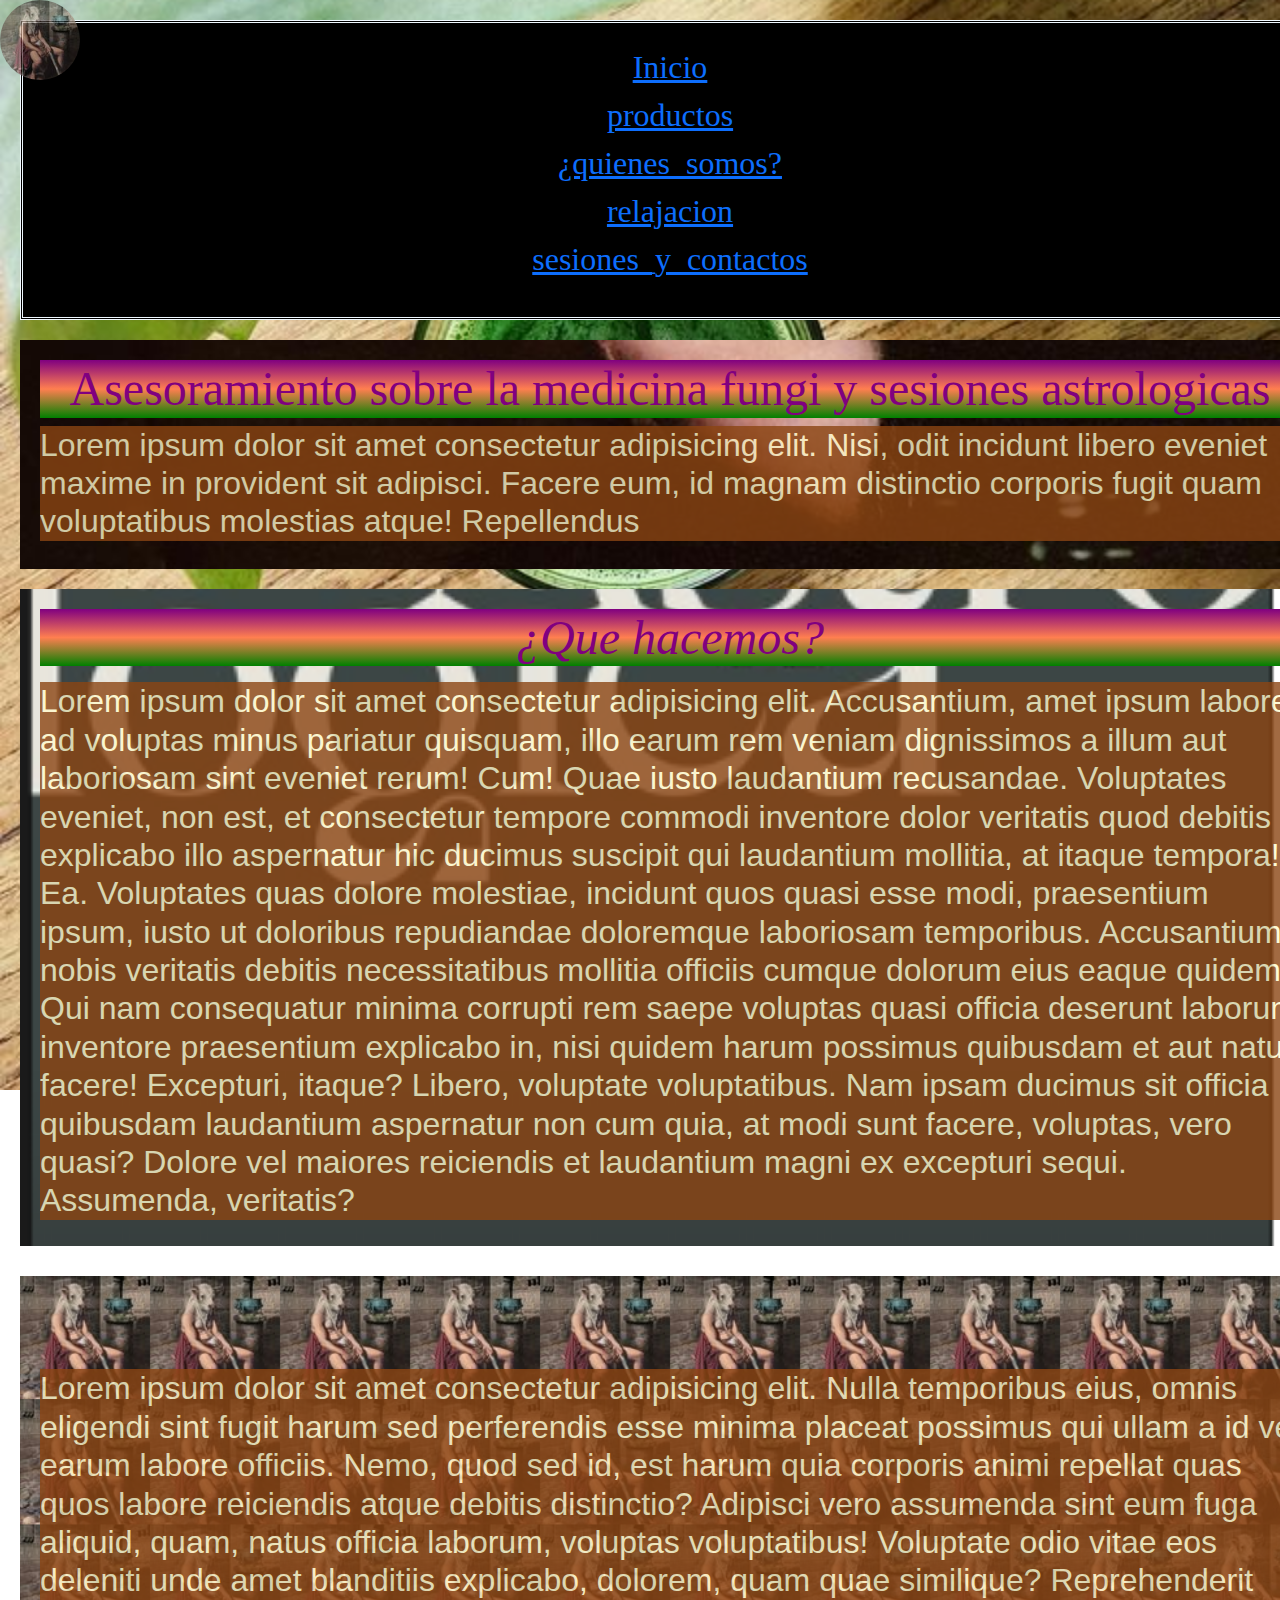
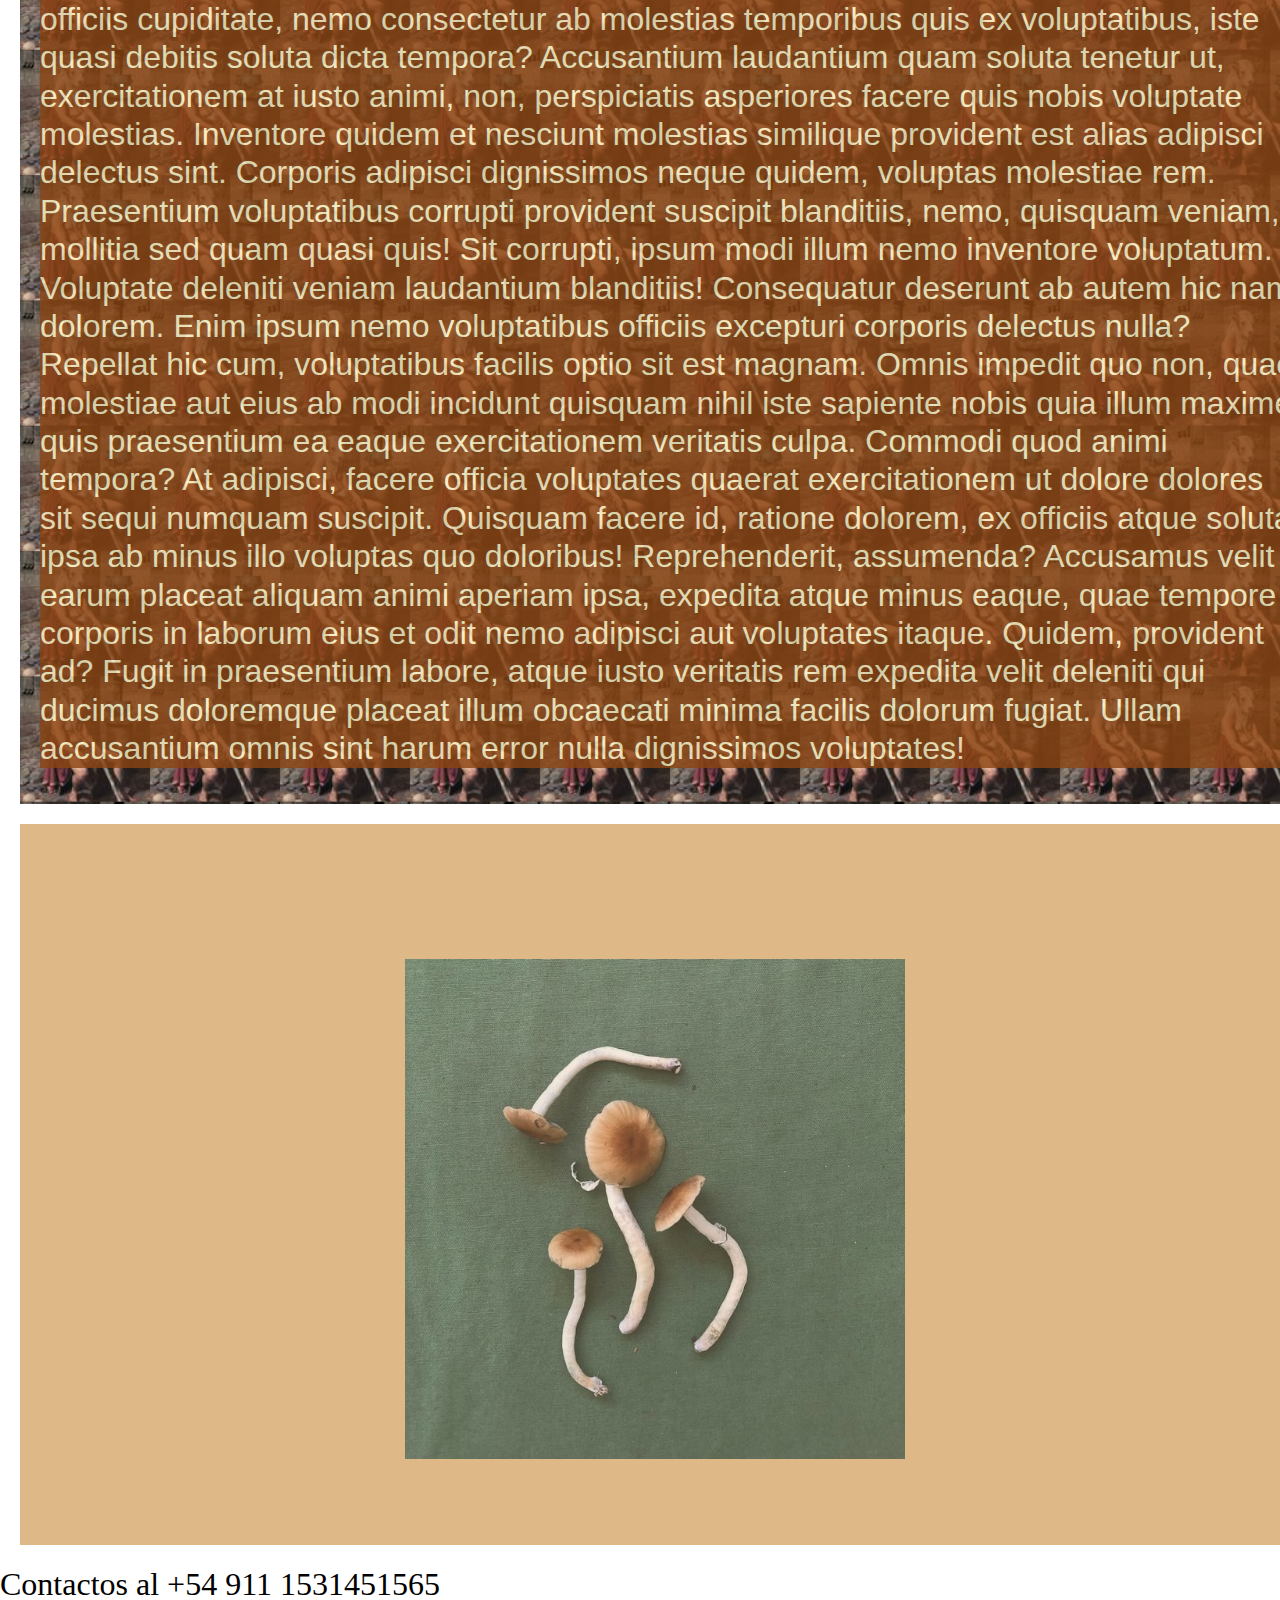
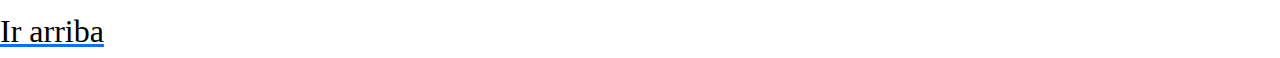
<file: index.html>
<!DOCTYPE html>
<html lang="en">
<head>
<meta charset="UTF-8">
<meta http-equiv="X-UA-Compatible" content="IE=edge">
<meta name="viewport" content="width=device-width, initial-scale=1.0">
<link rel="stylesheet" href="https://cdnjs.cloudflare.com/ajax/libs/animate.css/4.1.1/animate.min.css">
<link rel="stylesheet" href="./carpeta_con_proyecto/css/bootstrap.min.css">
<link rel="stylesheet" href="./carpeta_con_proyecto/page/estilo.css" class="rel">


<link rel="icon" href="./carpeta_con_proyecto/multimedios/fungi11.jpeg">
<title>ojo_del_toro</title>
</head>

<body>
<header>
<div 
class="logo"><img class= "logo1" src="./carpeta_con_proyecto/multimedios/logo.jpg" alt="logo ojo"></a>

</div>  
    <nav>


    <ul class="menu">
        <li class="animate__animated animate__backInLeft" class="item" > <a href="./index.html">Inicio</a> </li>
        <li class="animate__animated animate__backInLeft" class="item"> <a href="./carpeta_con_proyecto/page/productos.html">productos</a> 
        <ul class="submenu">
        <li class="sub_i"><a href="./carpeta_con_proyecto/page/productos.html">fungi 1</a></li>
        <li class="sub_p"><a href="./carpeta_con_proyecto/page/productos.html">fungi 2</a></li>

    </ul>
</li>
        <li class="animate__animated animate__fadeInUpBig" class="item"><a href="./carpeta_con_proyecto/page/quienes_somos.html">¿quienes_somos?</a></li>
        <li class="animate__animated animate__swing" class="item"> <a href="./carpeta_con_proyecto/page/relajacion.html">relajacion</a></li>
        <li  class="animate__animated animate__backInLeft" class="item"> <a href="./carpeta_con_proyecto/page/sesiones_y_contacto.html">sesiones_y_contactos</a></li>
    </ul>
    </nav>
<div></div>
</header>
<main>
<section class="section1">
<h1 class="wow animate__animated animate__fadeInTopRight"
<em>Asesoramiento sobre la medicina fungi y sesiones astrologicas</em> 
<h1>

    <h2>Lorem ipsum dolor sit amet consectetur adipisicing elit. Nisi, odit incidunt libero eveniet maxime in provident sit adipisci. Facere eum, id magnam distinctio corporis fugit quam voluptatibus molestias atque! Repellendus <h2>


</section>

<section class="section2">
<h1 class="wow animate__animated animate__rubberBand">
<em>¿Que hacemos?</em> 
</h1>
<p>
    <h2>Lorem ipsum dolor sit amet consectetur adipisicing elit. Accusantium, amet ipsum labore, ad voluptas minus pariatur quisquam, illo earum rem veniam dignissimos a illum aut laboriosam sint eveniet rerum! Cum!
    Quae iusto laudantium recusandae. Voluptates eveniet, non est, et consectetur tempore commodi inventore dolor veritatis quod debitis explicabo illo aspernatur hic ducimus suscipit qui laudantium mollitia, at itaque tempora! Ea.
    Voluptates quas dolore molestiae, incidunt quos quasi esse modi, praesentium ipsum, iusto ut doloribus repudiandae doloremque laboriosam temporibus. Accusantium nobis veritatis debitis necessitatibus mollitia officiis cumque dolorum eius eaque quidem.
    Qui nam consequatur minima corrupti rem saepe voluptas quasi officia deserunt laborum inventore praesentium explicabo in, nisi quidem harum possimus quibusdam et aut natus facere! Excepturi, itaque? Libero, voluptate voluptatibus.
    Nam ipsam ducimus sit officia quibusdam laudantium aspernatur non cum quia, at modi sunt facere, voluptas, vero quasi? Dolore vel maiores reiciendis et laudantium magni ex excepturi sequi. Assumenda, veritatis? 
    <h2>
</p>
</section>

<section class="section3">
<h1 class="wow animate__animated animate__rotateInUpLeft">
¿Como lo hacemos y tipo de asesormaiento?
<h1>
<p>
    <h2>Lorem ipsum dolor sit amet consectetur adipisicing elit. Nulla temporibus eius, omnis eligendi sint fugit harum sed perferendis esse minima placeat possimus qui ullam a id vel earum labore officiis.
    Nemo, quod sed id, est harum quia corporis animi repellat quas quos labore reiciendis atque debitis distinctio? Adipisci vero assumenda sint eum fuga aliquid, quam, natus officia laborum, voluptas voluptatibus!
    Voluptate odio vitae eos deleniti unde amet blanditiis explicabo, dolorem, quam quae similique? Reprehenderit officiis cupiditate, nemo consectetur ab molestias temporibus quis ex voluptatibus, iste quasi debitis soluta dicta tempora?
    Accusantium laudantium quam soluta tenetur ut, exercitationem at iusto animi, non, perspiciatis asperiores facere quis nobis voluptate molestias. Inventore quidem et nesciunt molestias similique provident est alias adipisci delectus sint.
    Corporis adipisci dignissimos neque quidem, voluptas molestiae rem. Praesentium voluptatibus corrupti provident suscipit blanditiis, nemo, quisquam veniam, mollitia sed quam quasi quis! Sit corrupti, ipsum modi illum nemo inventore voluptatum.
    Voluptate deleniti veniam laudantium blanditiis! Consequatur deserunt ab autem hic nam dolorem. Enim ipsum nemo voluptatibus officiis excepturi corporis delectus nulla? Repellat hic cum, voluptatibus facilis optio sit est magnam.
    Omnis impedit quo non, quae molestiae aut eius ab modi incidunt quisquam nihil iste sapiente nobis quia illum maxime quis praesentium ea eaque exercitationem veritatis culpa. Commodi quod animi tempora?
    At adipisci, facere officia voluptates quaerat exercitationem ut dolore dolores sit sequi numquam suscipit. Quisquam facere id, ratione dolorem, ex officiis atque soluta ipsa ab minus illo voluptas quo doloribus!
    Reprehenderit, assumenda? Accusamus velit earum placeat aliquam animi aperiam ipsa, expedita atque minus eaque, quae tempore corporis in laborum eius et odit nemo adipisci aut voluptates itaque. Quidem, provident ad?
    Fugit in praesentium labore, atque iusto veritatis rem expedita velit deleniti qui ducimus doloremque placeat illum obcaecati minima facilis dolorum fugiat. Ullam accusantium omnis sint harum error nulla dignissimos voluptates!
    <h2>

</p>
</section>

<section class="section4">
<h1 class="wow animate__animated animate__flipInY">
Tipo de productos que ofrecemos
</h1>
<p>

<img class= "fungi" 
src="./carpeta_con_proyecto/multimedios/129547866_3593484447378512_4043312795805311598_n.jpg" alt="fungi">



</p>
</section>



</main>
<footer> <h4>Contactos al +54 911 1531451565</h4>
<a href="#top">
<h4>Ir arriba</h4>
</a>
</footer>
<script src="./carpeta_con_proyecto/js/wow.min.js">

</script>
<script>
   new WOW().init();
</script>

</body>
</html>
</file>
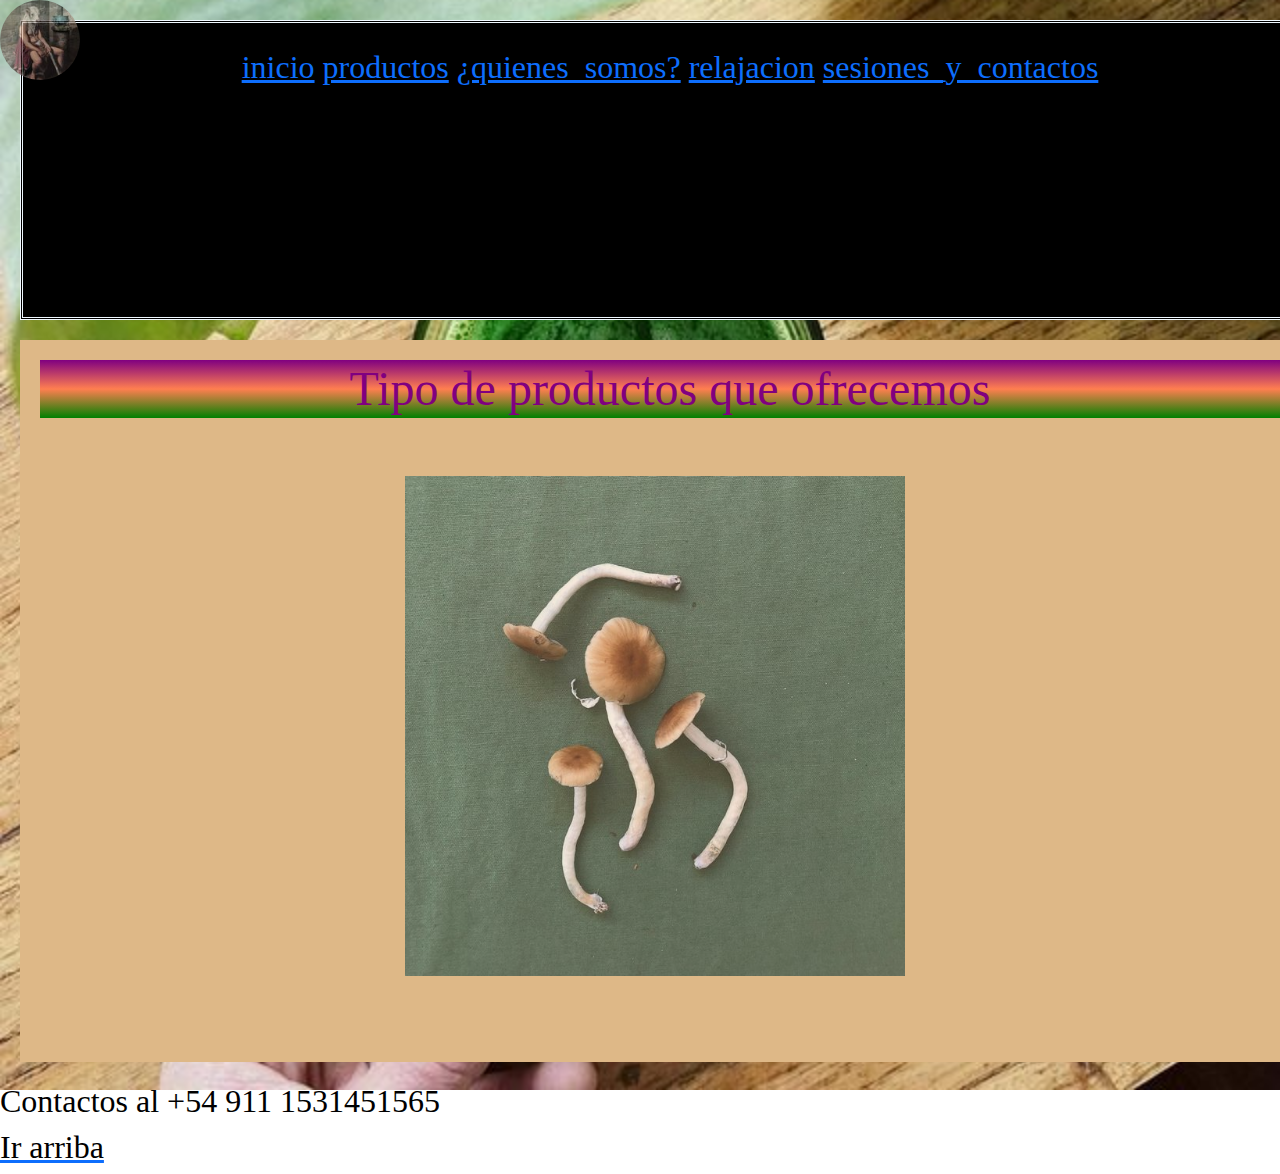
<file: carpeta_con_proyecto/page/productos.html>
<!DOCTYPE html>
<html lang="en">
<head>
<meta charset="UTF-8">
<meta http-equiv="X-UA-Compatible" content="IE=edge">
<meta name="viewport" content="width=device-width, initial-scale=1.0">
<link rel="stylesheet" href="https://cdnjs.cloudflare.com/ajax/libs/animate.css/4.1.1/animate.min.css">
<link rel="stylesheet" href="../css/bootstrap.min.css">
<link rel="stylesheet" href="./estilo.css" class="rel">

<link rel="icon" href="../multimedios/lucas.jpg">
<title>ojo_del_toro</title>
</head>

<body>
    <header>
      <div class="logo"><img class= "logo1" src="../multimedios/logo.jpg" alt="logo ojo"> </div>  
        <nav>

       
<ul class="menu">
    <li class="item"> <a href="../../index.html">inicio</a> </li>
    <li class="item"> <a href="./productos.html">productos</a> 
    <ul class="submenu">
<li class="sub_i"><a href="./productos.html">fungi 1</a></li>
<li class="sub_p"><a href="./productos.html">fungi 2</a></li>

    </ul>
    </li>
    <li class="item"><a href="./quienes_somos.html">¿quienes_somos?</a></li>
    <li class="item"> <a href="./relajacion.html">relajacion</a></li>
    <li class="item"> <a href="./sesiones_y_contacto.html">sesiones_y_contactos</a></li>
</ul>
</nav>
<div></div>
    </header>
<main>
  

    <section class="section4">
        <h1>
            Tipo de productos que ofrecemos
        </h1>
        <p>
            
        <img class= "fungi" src="../multimedios/129547866_3593484447378512_4043312795805311598_n.jpg" alt="fungi">



            
        </p>
    </section>



</main>
<footer> <h4>Contactos al +54 911 1531451565</h4>
<a href="#top">
    <h4>Ir arriba</h4>
</a>
</footer>

</body>
</html>
</file>
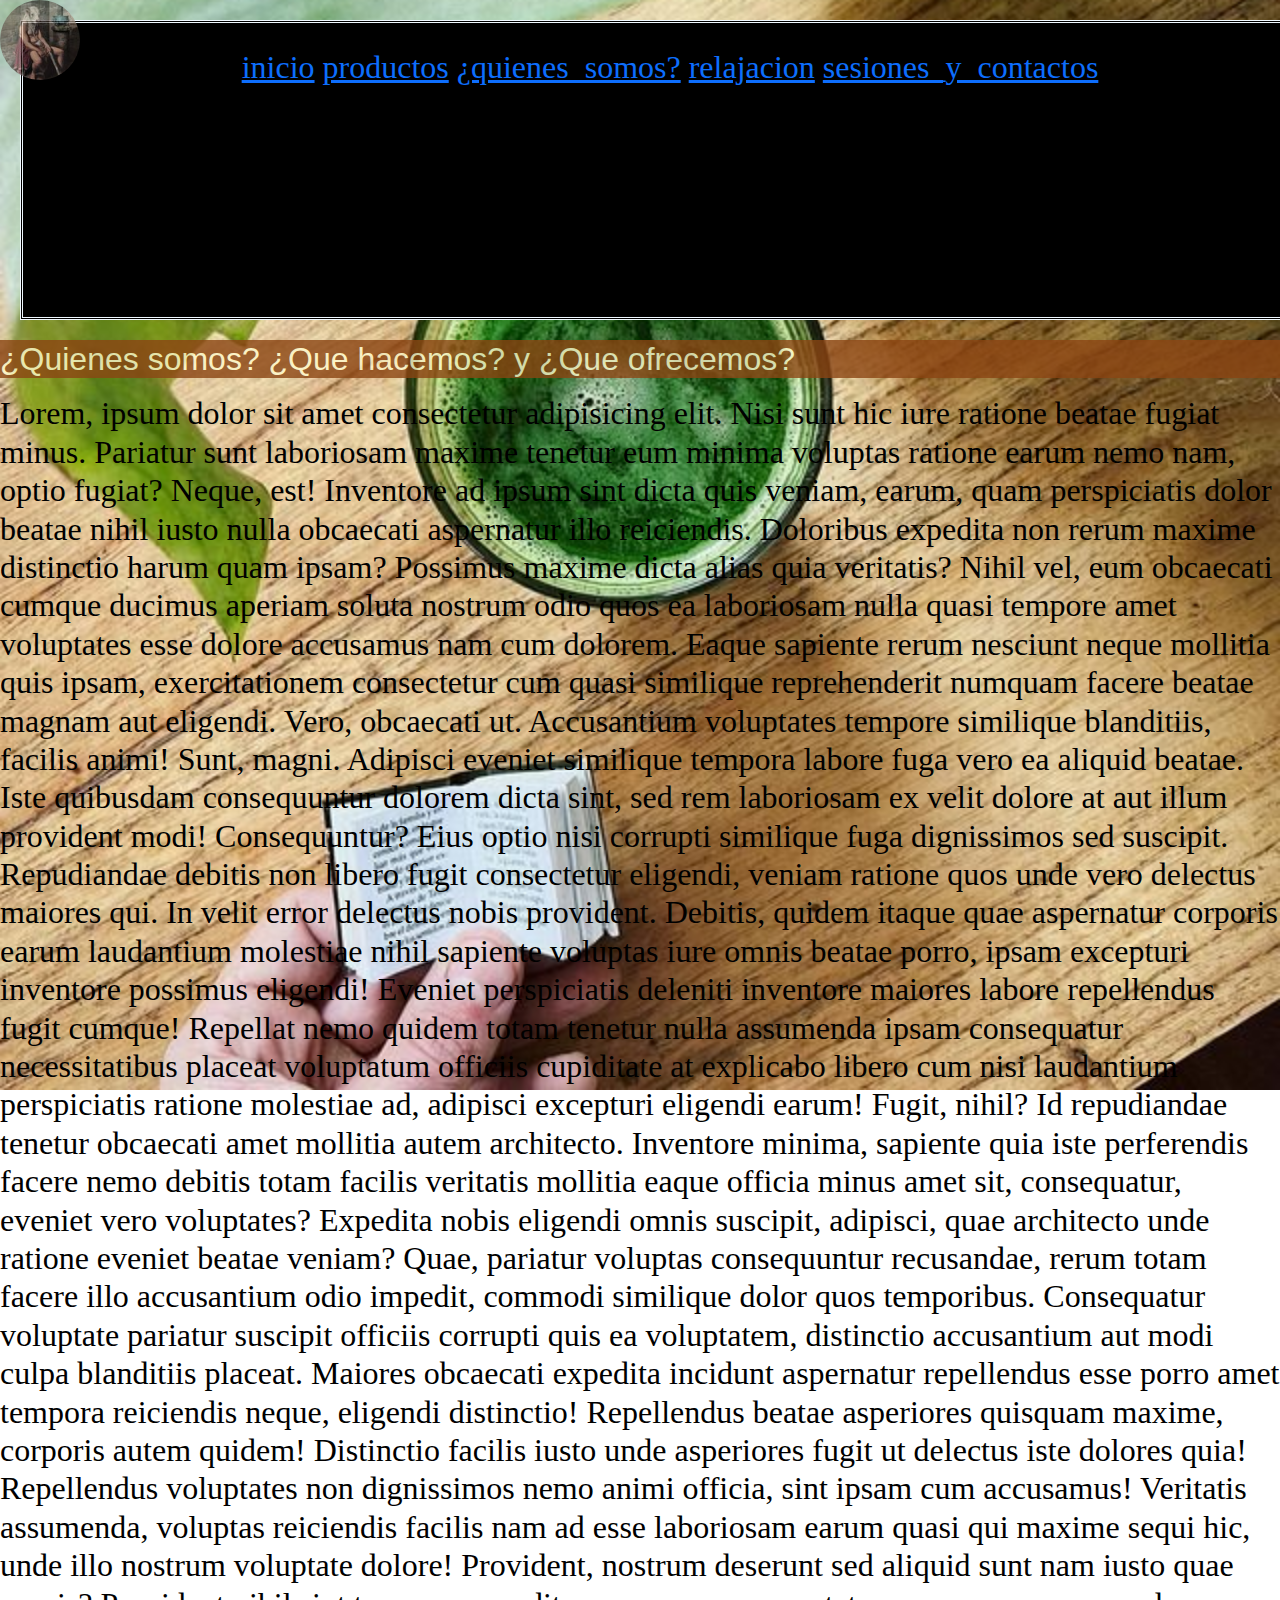
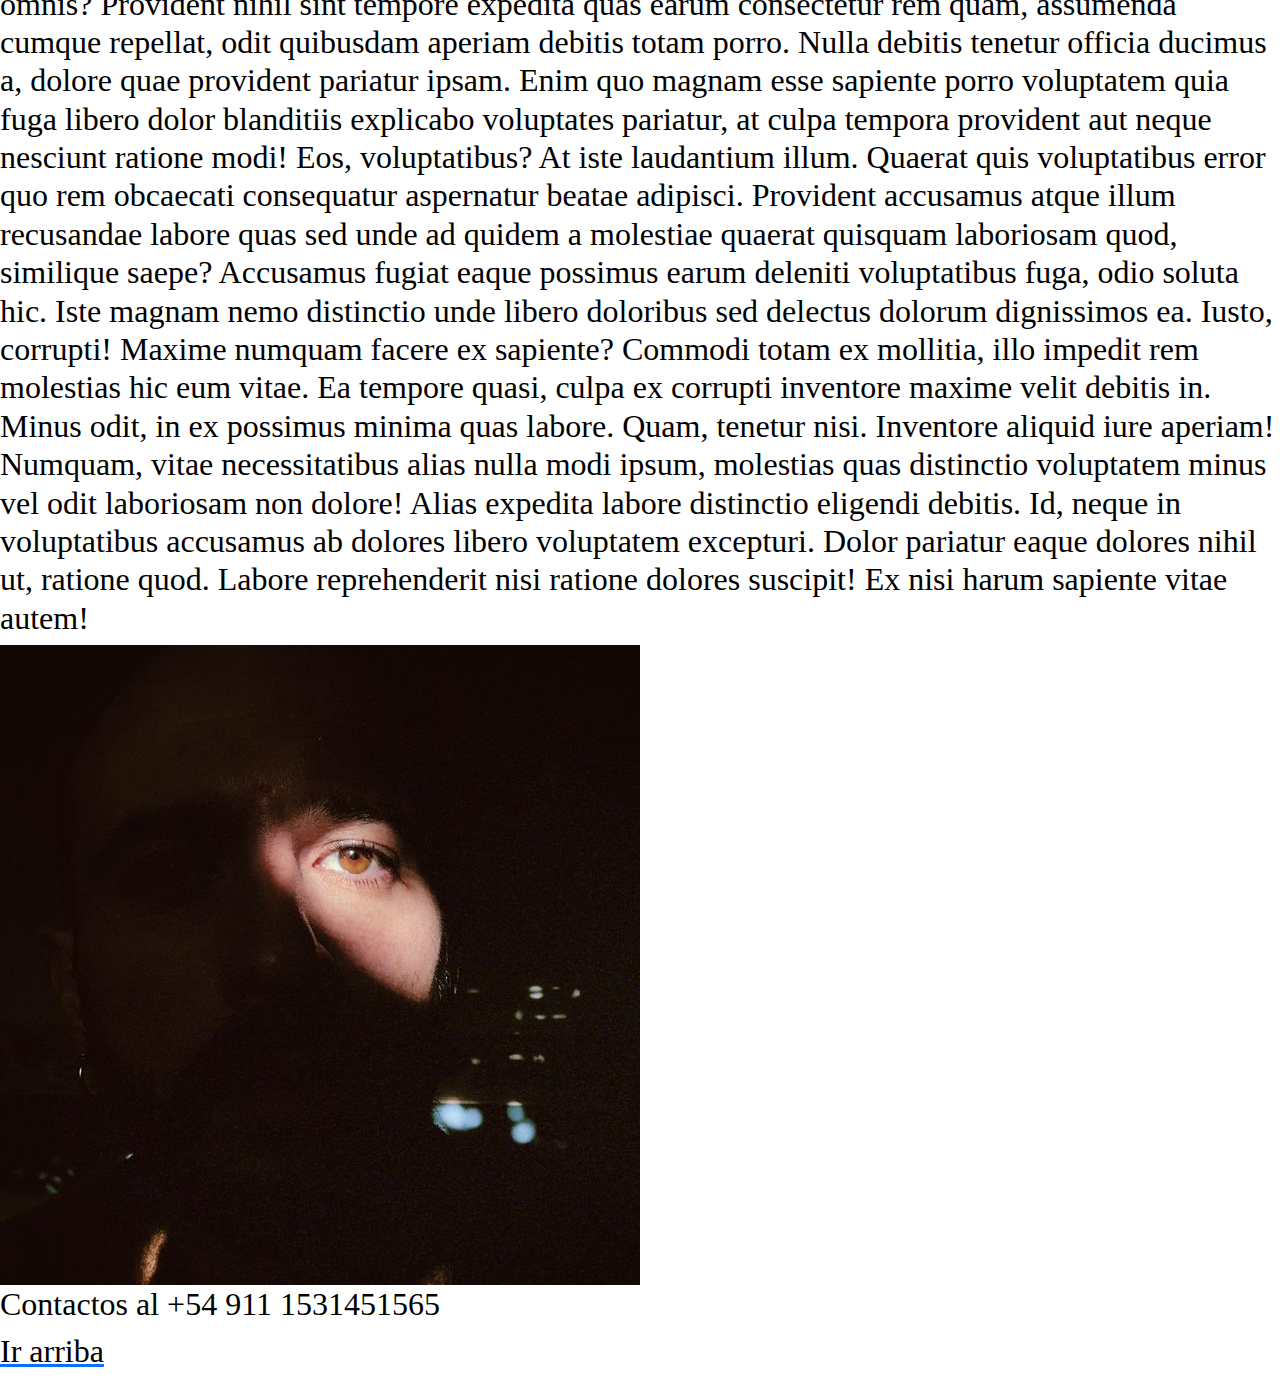
<file: carpeta_con_proyecto/page/quienes_somos.html>
<!DOCTYPE html>
<html lang="en">
<head>
<meta charset="UTF-8">
<meta http-equiv="X-UA-Compatible" content="IE=edge">
<meta name="viewport" content="width=device-width, initial-scale=1.0">
<link rel="stylesheet" href="https://cdnjs.cloudflare.com/ajax/libs/animate.css/4.1.1/animate.min.css">
<link rel="stylesheet" href="../css/bootstrap.min.css">
<link rel="stylesheet" href="./estilo.css" class="rel">

<link rel="icon" href="../multimedios/lucas.jpg">
<title>ojo_del_toro</title>
</head>

<body>
    <header>
      <div class="logo"><img class= "logo1" src="../multimedios/logo.jpg" alt="logo ojo"> </div>  
        <nav>

       
            <ul class="menu">
                <li class="item"> <a href="../../index.html">inicio</a> </li>
                <li class="item"> <a href="./productos.html">productos</a> 
                <ul class="submenu">
            <li class="sub_i"><a href="./productos.html">fungi 1</a></li>
            <li class="sub_p"><a href="./productos.html">fungi 2</a></li>
            
                </ul>
                </li>
                <li class="item"><a href="./quienes_somos.html">¿quienes_somos?</a></li>
                <li class="item"> <a href="./relajacion.html">relajacion</a></li>
                <li class="item"> <a href="./sesiones_y_contacto.html">sesiones_y_contactos</a></li>
</ul>
</nav>
<div></div>
    </header>
<main>
    <h2>
        <p>
           ¿Quienes somos? ¿Que hacemos? y ¿Que ofrecemos?
        </p>
    </h2>

    <h5>
        Lorem, ipsum dolor sit amet consectetur adipisicing elit. Nisi sunt hic iure ratione beatae fugiat minus. Pariatur sunt laboriosam maxime tenetur eum minima voluptas ratione earum nemo nam, optio fugiat?
        Neque, est! Inventore ad ipsum sint dicta quis veniam, earum, quam perspiciatis dolor beatae nihil iusto nulla obcaecati aspernatur illo reiciendis. Doloribus expedita non rerum maxime distinctio harum quam ipsam?
        Possimus maxime dicta alias quia veritatis? Nihil vel, eum obcaecati cumque ducimus aperiam soluta nostrum odio quos ea laboriosam nulla quasi tempore amet voluptates esse dolore accusamus nam cum dolorem.
        Eaque sapiente rerum nesciunt neque mollitia quis ipsam, exercitationem consectetur cum quasi similique reprehenderit numquam facere beatae magnam aut eligendi. Vero, obcaecati ut. Accusantium voluptates tempore similique blanditiis, facilis animi!
        Sunt, magni. Adipisci eveniet similique tempora labore fuga vero ea aliquid beatae. Iste quibusdam consequuntur dolorem dicta sint, sed rem laboriosam ex velit dolore at aut illum provident modi! Consequuntur?
        Eius optio nisi corrupti similique fuga dignissimos sed suscipit. Repudiandae debitis non libero fugit consectetur eligendi, veniam ratione quos unde vero delectus maiores qui. In velit error delectus nobis provident.
        Debitis, quidem itaque quae aspernatur corporis earum laudantium molestiae nihil sapiente voluptas iure omnis beatae porro, ipsam excepturi inventore possimus eligendi! Eveniet perspiciatis deleniti inventore maiores labore repellendus fugit cumque!
        Repellat nemo quidem totam tenetur nulla assumenda ipsam consequatur necessitatibus placeat voluptatum officiis cupiditate at explicabo libero cum nisi laudantium perspiciatis ratione molestiae ad, adipisci excepturi eligendi earum! Fugit, nihil?
        Id repudiandae tenetur obcaecati amet mollitia autem architecto. Inventore minima, sapiente quia iste perferendis facere nemo debitis totam facilis veritatis mollitia eaque officia minus amet sit, consequatur, eveniet vero voluptates?
        Expedita nobis eligendi omnis suscipit, adipisci, quae architecto unde ratione eveniet beatae veniam? Quae, pariatur voluptas consequuntur recusandae, rerum totam facere illo accusantium odio impedit, commodi similique dolor quos temporibus.
        Consequatur voluptate pariatur suscipit officiis corrupti quis ea voluptatem, distinctio accusantium aut modi culpa blanditiis placeat. Maiores obcaecati expedita incidunt aspernatur repellendus esse porro amet tempora reiciendis neque, eligendi distinctio!
        Repellendus beatae asperiores quisquam maxime, corporis autem quidem! Distinctio facilis iusto unde asperiores fugit ut delectus iste dolores quia! Repellendus voluptates non dignissimos nemo animi officia, sint ipsam cum accusamus!
        Veritatis assumenda, voluptas reiciendis facilis nam ad esse laboriosam earum quasi qui maxime sequi hic, unde illo nostrum voluptate dolore! Provident, nostrum deserunt sed aliquid sunt nam iusto quae omnis?
        Provident nihil sint tempore expedita quas earum consectetur rem quam, assumenda cumque repellat, odit quibusdam aperiam debitis totam porro. Nulla debitis tenetur officia ducimus a, dolore quae provident pariatur ipsam.
        Enim quo magnam esse sapiente porro voluptatem quia fuga libero dolor blanditiis explicabo voluptates pariatur, at culpa tempora provident aut neque nesciunt ratione modi! Eos, voluptatibus? At iste laudantium illum.
        Quaerat quis voluptatibus error quo rem obcaecati consequatur aspernatur beatae adipisci. Provident accusamus atque illum recusandae labore quas sed unde ad quidem a molestiae quaerat quisquam laboriosam quod, similique saepe?
        Accusamus fugiat eaque possimus earum deleniti voluptatibus fuga, odio soluta hic. Iste magnam nemo distinctio unde libero doloribus sed delectus dolorum dignissimos ea. Iusto, corrupti! Maxime numquam facere ex sapiente?
        Commodi totam ex mollitia, illo impedit rem molestias hic eum vitae. Ea tempore quasi, culpa ex corrupti inventore maxime velit debitis in. Minus odit, in ex possimus minima quas labore.
        Quam, tenetur nisi. Inventore aliquid iure aperiam! Numquam, vitae necessitatibus alias nulla modi ipsum, molestias quas distinctio voluptatem minus vel odit laboriosam non dolore! Alias expedita labore distinctio eligendi debitis.
        Id, neque in voluptatibus accusamus ab dolores libero voluptatem excepturi. Dolor pariatur eaque dolores nihil ut, ratione quod. Labore reprehenderit nisi ratione dolores suscipit! Ex nisi harum sapiente vitae autem!
    </h5>

    <img class="lucas1" src="../multimedios/lucas.jpg" alt="lucas">
   

</main>
<footer> <h4>Contactos al +54 911 1531451565</h4>
<a href="#top">
    <h4>Ir arriba</h4>
</a>
</footer>

</body>
</html>
</file>
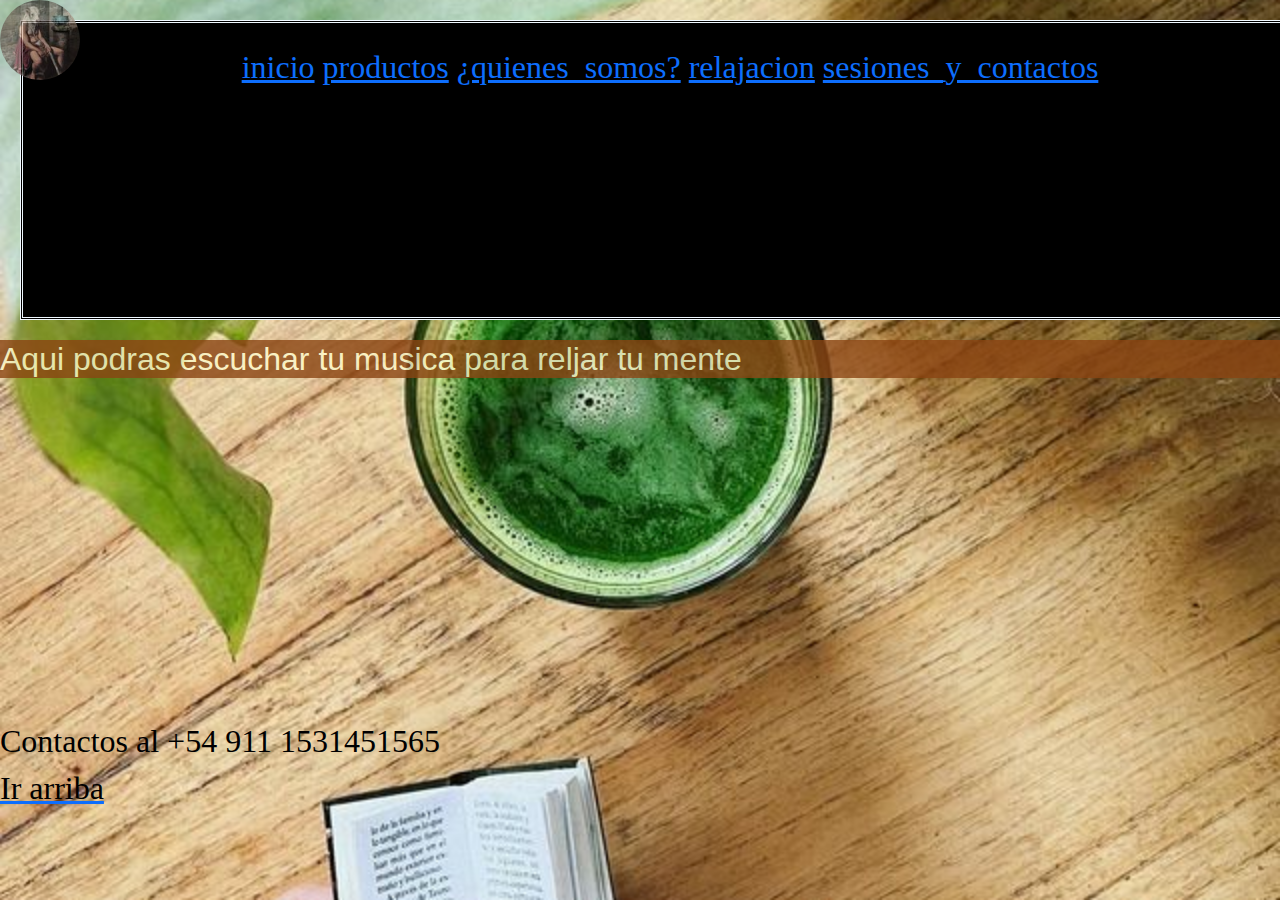
<file: carpeta_con_proyecto/page/relajacion.html>
<!DOCTYPE html>
<html lang="en">
<head>
<meta charset="UTF-8">
<meta http-equiv="X-UA-Compatible" content="IE=edge">
<meta name="viewport" content="width=device-width, initial-scale=1.0">
<link rel="stylesheet" href="https://cdnjs.cloudflare.com/ajax/libs/animate.css/4.1.1/animate.min.css">
<link rel="stylesheet" href="../css/bootstrap.min.css">
<link rel="stylesheet" href="./estilo.css" class="rel">

<link rel="icon" href="../multimedios/lucas.jpg">
<title>ojo_del_toro</title>
</head>

<body>
    <header>
      <div class="logo"><img class= "logo1" src="../multimedios/logo.jpg" alt="logo ojo"> </div>  
        <nav>

            <ul class="menu">
                <li class="item"> <a href="../../index.html">inicio</a> </li>
                <li class="item"> <a href="./productos.html">productos</a> 
                <ul class="submenu">
            <li class="sub_i"><a href="./productos.html">fungi 1</a></li>
            <li class="sub_p"><a href="./productos.html">fungi 2</a></li>
            
                </ul>
                </li>
                <li class="item"><a href="./quienes_somos.html">¿quienes_somos?</a></li>
                <li class="item"> <a href="./relajacion.html">relajacion</a></li>
                <li class="item"> <a href="./sesiones_y_contacto.html">sesiones_y_contactos</a></li>
</ul>
</nav>
<div></div>
    </header>
<main>
    <h2>
        <p>
          Aqui podras escuchar tu musica para reljar tu mente
        </p>
    </h2>

    
    <iframe width="560" height="315" src="https://www.youtube.com/embed/FTqrQsSIKR0" title="YouTube video player" frameborder="0" allow="accelerometer; autoplay; clipboard-write; encrypted-media; gyroscope; picture-in-picture" allowfullscreen></iframe>
   

</main>
<footer> <h4>Contactos al +54 911 1531451565</h4>
<a href="#top">
    <h4>Ir arriba</h4>
</a>
</footer>

</body>
</html>
</file>
<file: carpeta_con_proyecto/page/estilo.css>
*{
margin: 0%;
padding: 0%;
box-sizing: border-box;
}
@media only screen and (min-width: 300px){

    body{

        font-family: inherit;
        background-image: url(../multimedios/302175426_466523962035198_669514361756379759_n.jpg);
        background-attachment: fixed;
        background-position: center;
        background-repeat: no-repeat;
        background-size: cover;
        
    }
    
    h1{
        font-family: fantasy;
        font-size: 2rem;
        background-color: black;
        color: purple;
        text-align: center;
        font-size:1.5rem;
    }
    h2,h3{
        background-color: rgb(197, 121, 235) ;
        opacity: 80%;
        color: lemonchiffon;
        font-family: sans-serif;
        font-size: 1rem;
    }
    h4,h5{
        color: black;
        font-size: 0.8rem;
        }
    
    .logo{ 
       
        width: 0;
        opacity: 70%;
        position:fixed;
        top: 5%;
        left: 5%;
        
    }   
        
    
    .logo1{
        width: 50px;
        border-radius: 50%;
    
    }
    
    
    
    .logo1:hover{
        animation: infinite;
    transform: scale(1.2, 1.2);
    transition: 2s;
    }

    nav{
        text-align: center;
    }
    .menu{
        background-color:rgba(247, 9, 9, 0.459);
        list-style: none;
        font-size: 1rem;
        text-align: center;    
        width: 400px;
        height: auto;
        padding: 20px;
        margin: 20px;
    }
    
    .menu .item{
        display: block;
        text-align:center;
    
    }
    .menu .item .a{
        padding: 20px;
        margin: 10px;
        color: yellow;
        text-decoration: none;
        display:flex;
    
    }
    .menu .item a:hover{
        color: rgb(122, 24, 250);
        background-color: brown;
        border-radius: 50%;
        font-size:x-large;
    }
    .menu .submenu{
        position:relative;
        display: none;
        text-align: end;
    }
    .menu .submenu .sub_i{
        display: block;
        font-size: 0.8rem;
        padding: auto;
    }
    .menu .submenu .sub_p{
        display: block;
        font-size: 0.8rem;
        padding: auto;
        }
    
    .menu .item:hover .submenu{
        display: inline-flex;
    }
    
    .section1{
        background-image: url(../multimedios/tri.png);
        background-attachment: fixed;
        background-position: center;
        background-repeat: no-repeat;
        background-size: cover;
        width: 400px;
        height: auto;
        padding: 20px;
        margin: 20px;
    }
    
    .section2{
        background-image: url(../multimedios/consultoria.png);
        background-attachment: fixed;
        background-position: center;
        background-repeat: no-repeat;
        background-size: cover;
        width: 400px;
        height: auto;
        padding: 20px;
        margin: 20px;
    }
    .section3{
        background-image: url(../multimedios/logo.jpg);
    
        background-attachment: inherit;
        background-position:center;
        background-repeat: round;
        background-size: 20%;
        width: 400px;
        height: auto;
        padding: 20px;
        margin: 20px;
        
        

    }
    .section4{
        background-color: sandybrown;
        background-attachment: fixed;
        background-position: center;
        background-repeat: no-repeat;
        background-size: cover;
        width: 400px;
        height: auto;
        padding: 20px;
        margin: 20px;
        
    }
    
    .fungi{
       
        margin-right: 20% ;
        width: 350px;
        height: 350px;
        opacity: 90%;
        padding: 50px;
    }
}    

    @media only screen and (min-width: 768px){

        body{
            font-family: inherit;
            background-image: url(../multimedios/302175426_466523962035198_669514361756379759_n.jpg);
            background-attachment: fixed;
            background-position: center;
            background-repeat: no-repeat;
            background-size: cover;
            font-size: 0.8rem;
        }
        h1{
           
            font-family: fantasy;
        }
        h2,h3{
            background-color: rgb(197, 121, 235) ;
            font-size: 1.5rem;
           opacity: 80%;
           color: lemonchiffon;
            font-family: sans-serif;
        }
        h1{
            background-color: black;
            color: purple;
            font-size:2rem;
            text-align: center;
        }
        h4,h5{
            color: black;
            font-size: 1rem;
            }
        
        .logo{ 
            text-align: center;
            width: 0;
            opacity: 70%;
            position:fixed;
            top: 5%;
            left: 5%;
            
        }   
            
        
        .logo1{
            width: 50px;
            border-radius: 50%;
        
        }
        
        
        
        .logo1:hover{
            animation: infinite;
        transform: scale(1.2, 1.2);
        transition: 2s;
        }
        nav{
            text-align: center;
        }
        .menu{
            background-color:black;
            list-style: none;
            font-size: 2rem;
            text-align: center;  
            width: 700px;
            height: 250px;
            padding: 20px;
            margin: 20px;
    }  
        
        
        .menu .item{
            display: inline-block;
            text-align: center;
        
        }
        .menu .item .a{
            padding: 20px;
            margin: 10px;
            text-decoration: none;
            display:inline-block;
        
        }
        .menu .item a:hover{
            color: rgb(122, 24, 250);
            background-color: brown;
            border-radius: 50%;
            font-size: xx-large;
        }
        .menu .submenu{
            position: relative;
            display: none;
        }
        .menu .submenu .sub_i{
            display: block;
            font-size: 0.8rem;
            padding: auto;
        }
        .menu .submenu .sub_p{
            display: block;
            font-size: 0.8rem;
            padding: auto;
            }
        
        .menu .item:hover .submenu{
            display: inline-flex;
        }
        .section1{
            background-image: url(../multimedios/tri.png);
            background-attachment: fixed;
            background-position: center;
            background-repeat: no-repeat;
            background-size: cover;
            width: 700px;
            height: 250px;
            padding: 20px;
            margin: 20px;
        }
        
        .section2{
            background-image: url(../multimedios/consultoria.png);
        
            background-attachment: fixed;
            background-position: center;
            background-repeat: no-repeat;
            background-size: cover;
            width: 700px;
            height: 700px;
            padding: 20px;
            margin: 20px;
        }
        .section3{
            background-image: url(../multimedios/logo.jpg);
        
            background-attachment: inherit;
            background-position: 100%;
            background-repeat: round;
            background-size: 10%;
            width: 700px;
            height: 1200px;
            padding: 20px;
            margin: 20px;
            
    
        }
        .section4{
            background-color: sandybrown;
            background-attachment: fixed;
            background-position: center;
            background-repeat: no-repeat;
            background-size: cover;
            width: 700px;
            height: 350px;
            padding: 20px;
            margin: 20px;
        }
        
        .fungi{
           
            margin-left: 25%;
            width: 300px;
            height: 300px;
            opacity: 70%;
        }

    }
        
    
       
      
    

    @media only screen and (min-width: 1080px){
    body{

    font-family: inherit;
    background-attachment: fixed;
    background-position: center;
    background-image: url(../multimedios/302175426_466523962035198_669514361756379759_n.jpg);
    background-repeat: no-repeat;
    background-size: cover;
    font-size: 2rem;

        }

h1{
   
    font-family: fantasy;
    background-color: black;
    background: linear-gradient(purple,coral,green);
    color: purple;
    font-size: 3rem;
    
}
h2,h3{
    
    opacity: 80%;
    color: lemonchiffon;
    background-color: saddlebrown;
    font-family: sans-serif;
    font-size: 2rem;
}

h4,h5{
    color: black;
    font-size: 2rem;
    }
.logo{ 
    text-align: center;
    width: 0;
    opacity: 70%;
    position:fixed;
    top: 0%;
    left: 0%;
    
}   
    

.logo1{
    width: 80px;
    border-radius: 50%;

}



.logo1:hover{
    animation: infinite;
transform: scale(1.2, 1.2);
transition: 2s;
}

nav{
    text-align: center;
}

.menu{
    background-color:black;
    padding: 0;
    list-style: none;
    font-size: 2rem;
    text-align: center;  
    border-style: double;
    border-color: aliceblue;
    width: 1300px;
    height: 300px;
    padding: 20px;
    margin: 20px;
}
.menu :hover{

    transform: rotate(360deg);
        background: linear-gradient(rgb(170, 170, 6),rgb(168, 0, 0),green);
    transition: 5s;

}

.menu .item{
    display: inline-block;
    text-align: center;

}
.menu .item .a{
    padding: 20px;
    margin: 10px;
    color: yellow;
    text-decoration: none;
    display:inline-block;

}
.menu .item a:hover{
    color: rgb(122, 24, 250);
    background-color: brown;
    border-radius: 50%;
    font-size: xx-large;

    
}
.menu .submenu{
    position: relative;
    display: none;
}
.menu .submenu .sub_i{
    display: block;
    font-size: 0.8rem;
    padding: auto;
}
.menu .submenu .sub_p{
    display: block;
    font-size: 0.8rem;
    padding: auto;
    }

.menu .item:hover .submenu{
    display: inline-flex;
}

.section1{
    background-image: url(../multimedios/lucas.jpg);
    background-attachment: fixed;
    background-position: center;
    background-repeat: no-repeat;
    background-size: cover;
    width: 1300px;
    height: auto;
    padding: 20px;
    margin: 20px;
}

.section2{
    background-image: url(../multimedios/consultoria.png);

    background-attachment: fixed;
    background-position: 100%;
    background-repeat: no-repeat;
    background-size: cover;
    width: 1300px;
    height: auto;
    padding: 20px;
    margin: 20px;
}
.section3{
    background-image: url(../multimedios/logo.jpg);

    background-attachment: inherit;
    background-position: 100%;
    background-repeat: round;
    background-size: 10%;
    width: 1300px;
    height: auto;
    padding: 20px;
    margin: 20px;

}
.section4{
    background-color: burlywood;

    background-attachment: fixed;
    background-position: center;
    background-repeat: no-repeat;
    background-size: cover;
    width: 1300px;
    height: auto;
    padding: 20px;
    margin: 20px;

}

.fungi{
    margin-left: 25%;
    width: 600px;
    height: 600px;
    opacity: 70%;
    transition: all 2s ease;
}
.fungi:hover{
    transform: rotate(360deg)
}
}
</file>
